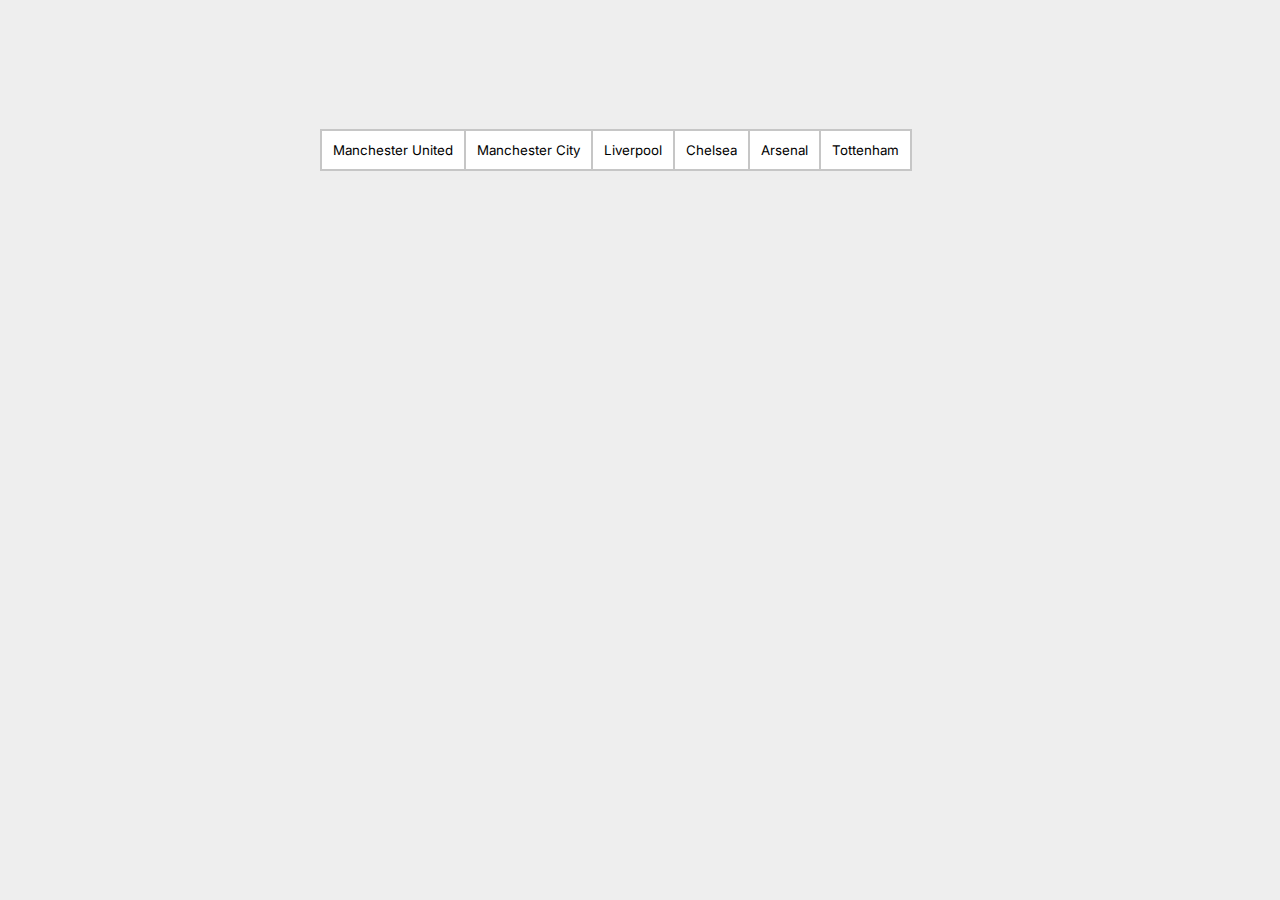
<file: b2/b2.html>
<!DOCTYPE html>
<html lang="en">
    <head>
        <meta charset="UTF-8" />
        <meta name="viewport" content="width=device-width, initial-scale=1.0" />
        <title>Bài 2</title>
        <link rel="preconnect" href="https://fonts.googleapis.com" />
        <link rel="preconnect" href="https://fonts.gstatic.com" crossorigin />
        <link
            href="https://fonts.googleapis.com/css2?family=Inter:slnt,wght@-10..0,100..900&family=Space+Grotesk:wght@300..700&display=swap"
            rel="stylesheet"
        />
        <link rel="stylesheet" href="b2.css" />
    </head>
    <body>
        <main>
            <div class="arround">
                <nav class="menu">
                    <div class="btn">
                        <input type="radio" id="option1" name="option" hidden />
                        <button>
                            <label for="option1">Manchester United</label>
                        </button>
                        <div class="content">
                            <h1>Manchester United</h1>
                            <span>
                                Manchester United, commonly known as Man Utd or
                                simply United, is a prestigious football club
                                based in Manchester, England. Established in
                                1878, Manchester United is one of the most
                                successful clubs in English football history,
                                with a record number of league titles, FA Cups,
                                and UEFA trophies.
                                <br />
                                <span
                                    >The club's iconic home ground, Old
                                    Trafford, is one of the largest and most
                                    iconic stadiums in the world. With a rich
                                    tradition, passionate fanbase, and a history
                                    of producing legendary players, Manchester
                                    United remains a dominant force in the sport
                                    both domestically and internationally.
                                </span>
                            </span>
                        </div>
                    </div>
                    <div class="btn">
                        <input type="radio" id="option2" name="option" hidden />
                        <button>
                            <label for="option2">Manchester City</label>
                        </button>
                        <div class="content">
                            <h1>Manchester City</h1>
                            <span>
                                Manchester City is a renowned football club
                                hailing from the city of Manchester, England.
                                Established in 1880, the club currently competes
                                in the English Premier League, one of the top
                                football leagues globally
                                <br />
                                <span
                                    >Under the guidance of manager Pep
                                    Guardiola, Manchester City has become one of
                                    the leading clubs in Europe, showcasing
                                    impressive performances both domestically
                                    and internationally. The club boasts
                                    talented and world-class players such as
                                    Kevin De Bruyne, Raheem Sterling, and Phil
                                    Foden.</span
                                >
                            </span>
                        </div>
                    </div>
                    <div class="btn">
                        <input type="radio" id="option3" name="option" hidden />
                        <button>
                            <label for="option3">Liverpool</label>
                        </button>
                        <div class="content">
                            <h1>Liverpool</h1>
                            <span>
                                Liverpool Football Club, based in the city of
                                Liverpool, England, is one of the most storied
                                and successful football clubs in the world.
                                Established in 1892, Liverpool FC has a rich
                                history and a passionate fanbase.
                                <br />
                                <span
                                    >The club has enjoyed numerous successes
                                    both domestically and internationally,
                                    including multiple league titles and UEFA
                                    Champions League victories. Known for its
                                    attacking style of play and iconic anthem
                                    "You'll Never Walk Alone," Liverpool FC
                                    remains a powerhouse in the world of
                                    football.</span
                                >
                            </span>
                        </div>
                    </div>
                    <div class="btn">
                        <input type="radio" id="option4" name="option" hidden />
                        <button>
                            <label for="option4">Chelsea</label>
                        </button>
                        <div class="content">
                            <h1>Chelsea</h1>
                            <span>
                                Chelsea Football Club, located in London,
                                England, is a prominent and successful football
                                club with a rich history.
                                <br />
                                <span
                                    >Founded in 1905, Chelsea has grown into one
                                    of the top clubs in English football,
                                    achieving numerous domestic and
                                    international honors, including Premier
                                    League titles, FA Cups, and UEFA Champions
                                    League victories. Known for its vibrant
                                    style of play and world-class players,
                                    Chelsea FC boasts a dedicated fanbase and a
                                    reputation for competitive excellence on the
                                    pitch.</span
                                >
                            </span>
                        </div>
                    </div>
                    <div class="btn">
                        <input type="radio" id="option5" name="option" hidden />
                        <button>
                            <label for="option5">Arsenal</label>
                        </button>
                        <div class="content">
                            <h1>Arsenal</h1>
                            <span>
                                Arsenal Football Club, based in London, England,
                                is a historic and renowned football club with a
                                legacy spanning over a century. Established in
                                1886, Arsenal is one of the most successful
                                clubs in English football history, having won
                                numerous league titles and FA Cups.
                                <br />
                                <span
                                    >The club is known for its stylish and
                                    attacking brand of football, often referred
                                    to as "Arsenal's beautiful game." With a
                                    passionate fanbase and a tradition of
                                    nurturing talented young players, Arsenal FC
                                    continues to be a prominent figure in both
                                    English and European football.</span
                                >
                            </span>
                        </div>
                    </div>
                    <div class="btn">
                        <input type="radio" id="option6" name="option" hidden />
                        <button>
                            <label for="option6">Tottenham</label>
                        </button>
                        <div class="content">
                            <h1>Tottenham</h1>
                            <span>
                                Tottenham Hotspur Football Club, commonly
                                referred to as Tottenham or Spurs, is a
                                respected football club based in North London,
                                England.
                                <br />
                                <span
                                    >Founded in 1882, Tottenham has a rich
                                    history and tradition in English football,
                                    although they have historically been
                                    considered one of the "big six" clubs in the
                                    Premier League. The club has enjoyed periods
                                    of success, including winning the league
                                    title and multiple FA Cups. Known for their
                                    passionate fanbase and attractive style of
                                    play, Tottenham Hotspur continues to compete
                                    at the highest level both domestically and
                                    in European competitions.
                                </span>
                            </span>
                        </div>
                    </div>
                </nav>
            </div>
        </main>
    </body>
</html>
</file>
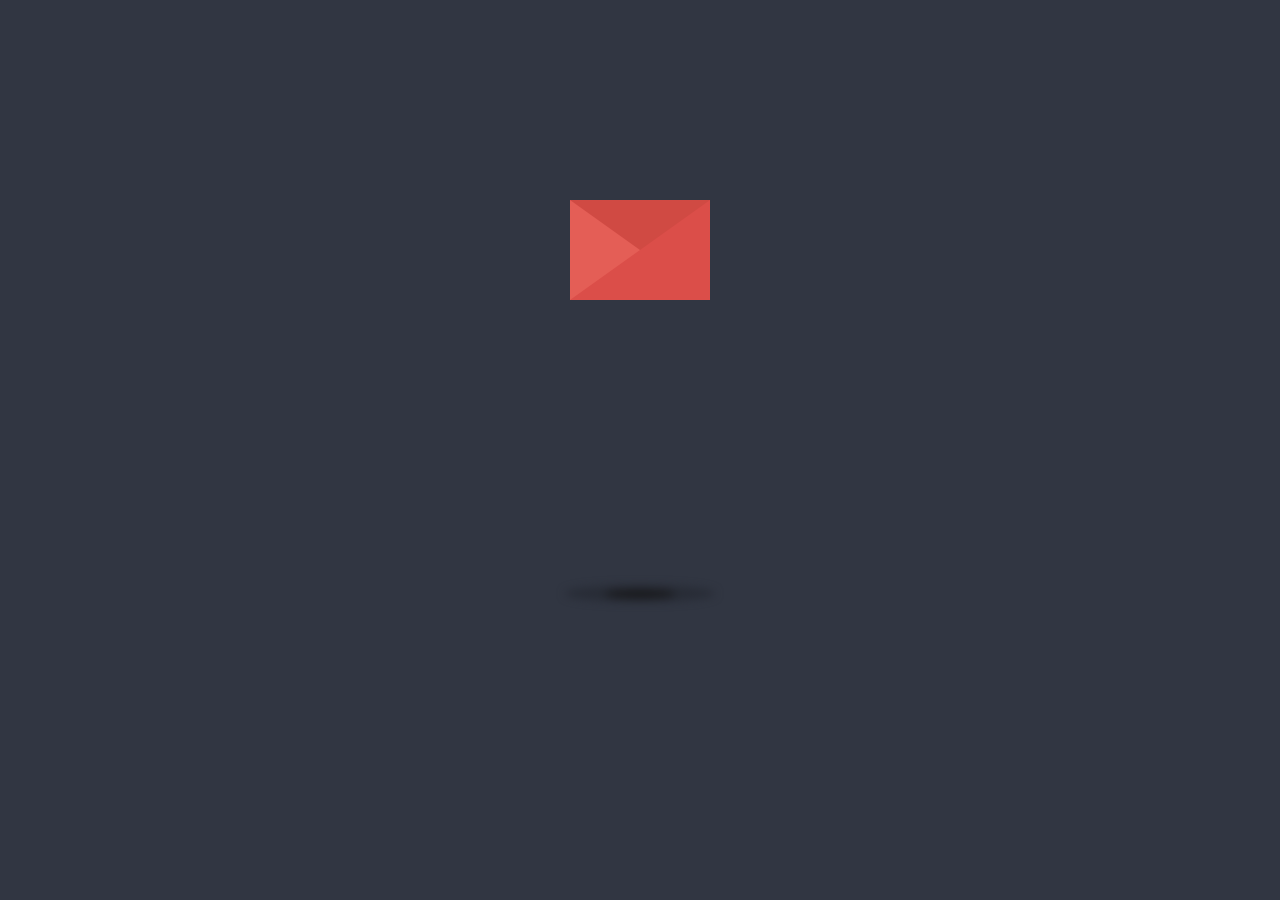
<file: b3/b3.html>
<!DOCTYPE html>
<html lang="en">
    <head>
        <meta charset="UTF-8" />
        <meta name="viewport" content="width=device-width, initial-scale=1.0" />
        <link rel="stylesheet" href="b3.css" />
        <title>Bài 3</title>
    </head>
    <body>
        <div class="letter">
            <div class="triangle-wrapper">
                <div class="triangle triangle1"></div>
                <div class="triangle triangle2"></div>
                <div class="triangle triangle3"></div>
                <div class="vuong"></div>

                <div class="wrap">
                    <div class="square">
                        <div class="skews">
                            <div class="skew"></div>
                            <div class="skew"></div>
                            <div class="skew"></div>
                            <div class="skew"></div>
                            <div class="skew"></div>
                            <div class="skew"></div>
                            <div class="skew"></div>
                        </div>
                        <div class="rectangle">
                            <div class="rectangle1"></div>
                            <div class="rectangle2"></div>
                        </div>
                        <div class="cricle"></div>
                    </div>
                </div>
            </div>
            <div class="box">
                <div class="box1"></div>
            </div>
        </div>
    </body>
</html>
</file>
<file: b2/b2.css>
* {
    padding: 0;
    margin: 0;
    box-sizing: border-box;
    font-family: "Inter", sans-serif;
}

.btn {
    cursor: pointer;
    width: auto;
    padding: 3px;
    background: #fff;
    border: 2px solid rgba(192, 192, 192, 0.905);
}

body {
    background: #eee;
}

main {
    height: 300px;
    display: flex;
    justify-content: center;
    align-items: center;
}

.arround {
    margin: 0 auto;
    width: 50%;
}

.menu {
    width: 100%;
    display: flex;
    position: relative;
}

button {
    color: #000;
    padding: 8px;
    transition: 0.3s ease; /* Added 's' after 0.3 for seconds */
    transition-property: background, color;
    border: none;
    background: transparent;
}

.btn:nth-child(1),
.btn:nth-child(2),
.btn:nth-child(4),
.btn:nth-child(5),
.btn:nth-child(3) {
    border-right: none;
}

input:checked ~ button {
    background: #3298db;
    color: #fff;
}

.content {
    width: 92.6%;
    background: #fff;
    padding: 20px;
    height: 260px;
    position: absolute;
    left: 0;
    right: 0;
    top: 103%;
    visibility: hidden;
    opacity: 0;
    transform-origin: top;
    transform: perspective(50px) rotateX(-90deg);
    transition: 0.8s ease-in-out;
    transition-property: opacity, transform, visibility;

    /* transition-property: transform, opacity, visibility; */
}

input:checked ~ .content {
    visibility: visible;
    opacity: 1;
    transform: rotateX(0deg);
}
</file>
<file: b3/b3.css>
body,
html {
    margin: 0;
    padding: 0;
    box-sizing: border-box;
}

body {
    background: #313642;
}

.vuong {
    width: 140px;
    height: 100px;
    background: #d04a43;
    position: absolute;
    top: 50%;
}

.letter {
    display: flex;
    justify-content: center;
    align-items: center;
}

.triangle {
    width: 0;
    height: 0;
    border-left: 140px solid transparent;
}

.triangle1 {
    position: relative;
    border-bottom: 100px solid#e45e56;
    rotate: 0deg;
    transform: rotateY(180deg);
    translate: 0 100px;
    z-index: 99;
}

.triangle2 {
    position: relative;
    border-bottom: 100px solid#db4e49;
    rotate: 0deg;
    z-index: 99;
}

.triangle-wrapper {
    position: relative;
    top: 100px;
    overflow: hidden;
    height: 200px;
    transition: top 0.3s linear;
}

.triangle3 {
    width: 0;
    height: 0;
    border-left: 70px solid transparent;
    border-right: 70px solid transparent;
    border-bottom: 53px solid #d04a43;
    transform: translateY(-92px) rotate(180deg);
    transition: transform 1s 0.5s ease;
    z-index: 99;
}

.triangle-wrapper:hover .triangle3 {
    transform: translateY(-152px) rotateY(180deg);
    /* transition: all 1s ease; */
    transition: transform 1s ease;
}

.triangle-wrapper:hover {
    top: 120px;
}

.triangle-wrapper:hover .wrap {
    top: 12%;
    /* transition: all 0.5s 0.75s ease; */
    transition: top 0.5s 0.75s ease;
}

.wrap {
    position: absolute;
    right: 7%;
    top: 75%;
    /* transition: all 0.5s ease; */
    transition: top 0.5s ease;
}

.square {
    width: 120px;
    height: 140px;
    background: #fff;
    position: relative;
    overflow: hidden;
}

.skews {
    display: flex;
    gap: 10px;
}

.skew {
    height: 15px;
    width: 10px;
    background: #c66861;
    transform: skewX(-20deg);
}

.cricle {
    height: 20px;
    width: 20px;
    border-radius: 50%;
    background: #efcdce;
    position: absolute;
    right: 10%;
    bottom: 32%;
}

.rectangle {
    position: absolute;
    top: 16%;
    left: 4%;
}

.rectangle1 {
    width: 60px;
    height: 8px;
    margin-bottom: 8px;
    background: #c66861;
}

.rectangle2 {
    width: 30px;
    height: 8px;
    background: #c66861;
}

.box {
    position: absolute;
    top: 65%;
    border-radius: 50%;
    width: 150px;
    height: 17px;
    background: #282c36;
    filter: blur(4px);
    display: flex;
    justify-content: center;
    align-items: center;
    transform: scale(1);
    transition: transform 0.5s ease;
}

.box1 {
    border-radius: 50%;
    width: 70px;
    height: 10px;
    background: #1a1b1e;
    filter: blur(1px);
}

.triangle-wrapper:hover ~ .box {
    transform: scale(1.3);
    transition: transform 0.5s ease;
}
</file>
